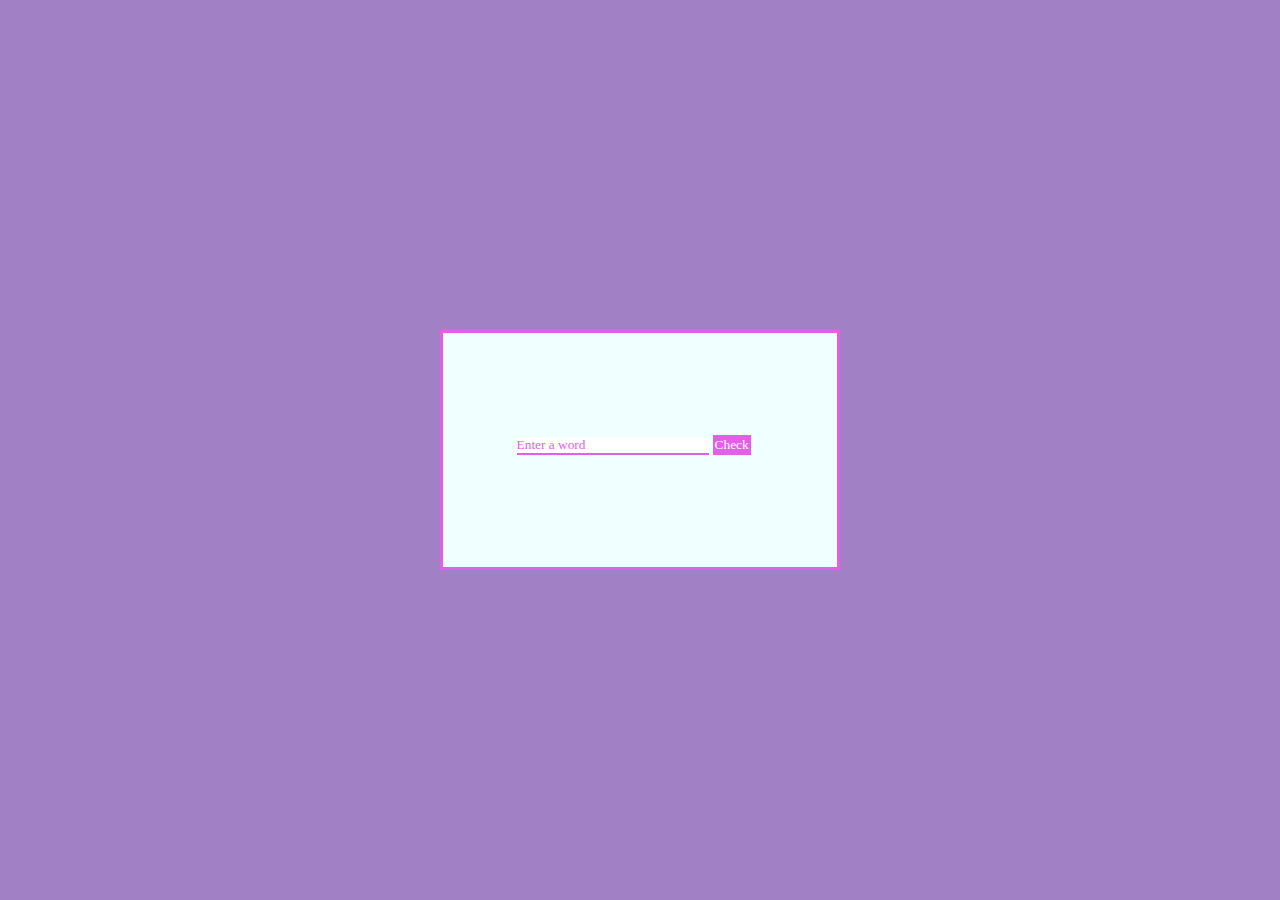
<file: index.html>
<!DOCTYPE html>
<html lang="en">
<head>
    <meta charset="UTF-8">
    <meta http-equiv="X-UA-Compatible" content="IE=edge">
    <meta name="viewport" content="width=device-width, initial-scale=1.0">
    <link rel="stylesheet" href="style.css">
    <title>Panlindrome Checker</title>
</head>
<body>
    <section class="main">
        <div class="box-model">
            <input type="text" 
                        name="text" 
                            id="text" 
                                placeholder="Enter a word"
            >
                <button class="btn">Check</button>
            <br>
              <p class="outcome"></p>

        </div>
    </section>
  
    
<script src="main.js"></script>
</body>
</html>
</file>
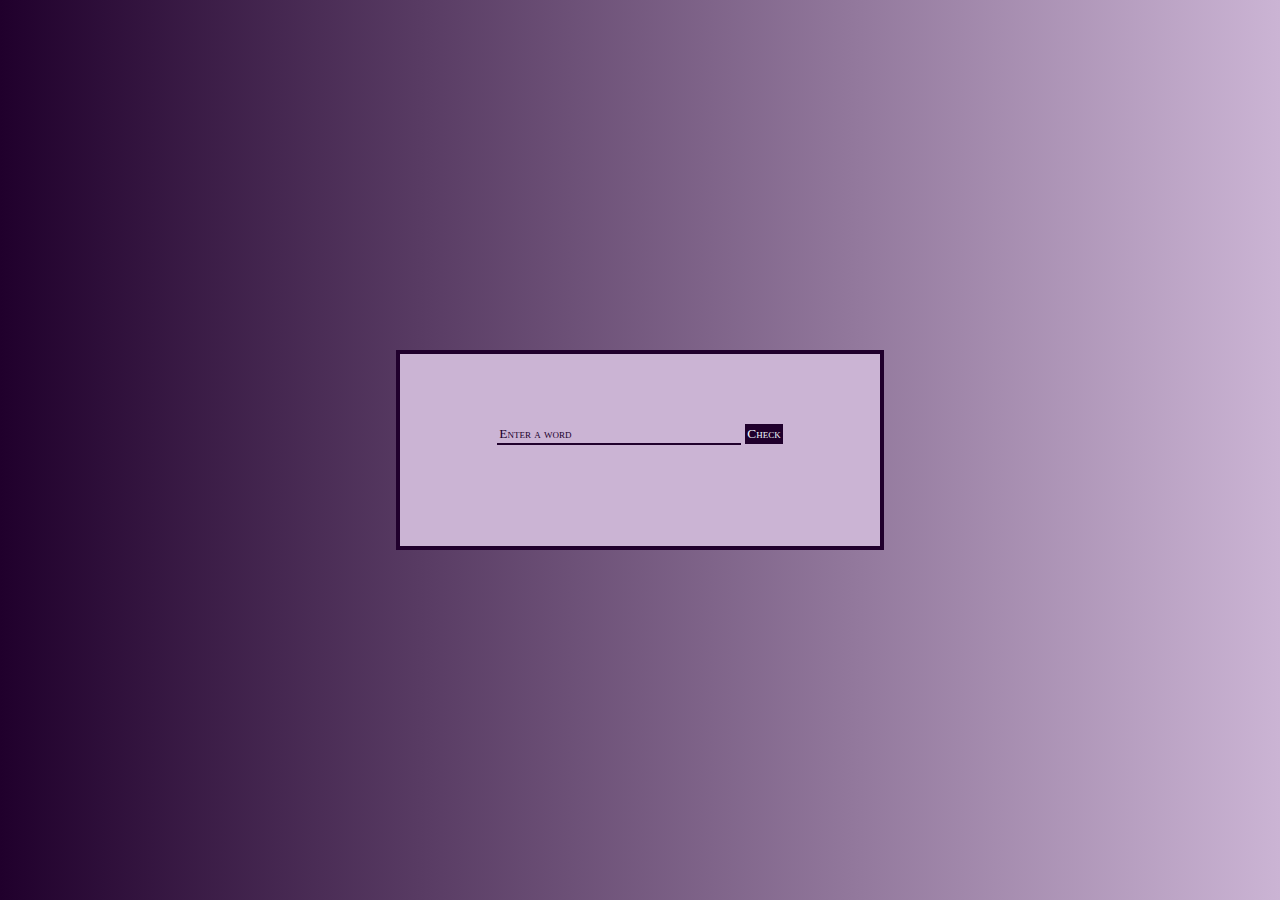
<file: Vowel Counter/index.html>
<!DOCTYPE html>
<html lang="en">
<head>
    <meta charset="UTF-8">
    <meta http-equiv="X-UA-Compatible" content="IE=edge">
    <meta name="viewport" content="width=device-width, initial-scale=1.0">
    <link rel="stylesheet" href="style.css">
    <title>Vowel Counter</title>
</head>
<body>
    <div class="container">
        <div class="box-model">
            <input type="text" name="text" 
                         placeholder="Enter a word" 
                                             id="text">
                                      <button id="btn">Check</button>
                                    <p class="outcome"></p>

        </div>
    </div>
    


    <script src="main.js"></script>
</body>
</html>
</file>
<file: style.css>
*{
    margin:0;
    padding: 0;
    box-sizing: border-box;

}
::placeholder{
    font-family: cursive;
    font-weight: 400;
    color:#e45fe8;
}

body{
    display: flex;
    flex-direction: column;
    background-color:#a280c6;
    /* opacity: 0.5; */
}

.main{
    width: 100%;
    height: 100%;
    display: flex;
    justify-content: center;
    align-items: center;
    
}

.box-model{
 width: 25rem;
 height:15rem;
 flex-direction: column;
 padding-left: 4.6rem;
 padding-top: 6.4rem;
 position: absolute;
 top: 50%;
 left: 50%;
 transform: translate(-50%, -50%);
 border: 3px solid #e45fe8;
 background-color: azure;
 overflow-x: auto;

}
input{
    outline: none;
    border: none;
    width: 12rem;
    border-bottom: 2px solid #e45fe8;
    color: #e45fe8;
    font-weight: 400;
    font-family: cursive;
}

button{
    outline: none;
    border: none;
    color:#fff;
    background-color: #e45fe8;
    font-family: cursive;
    padding: 2px;
    aspect-ratio: 4/2;
}

.outcome{
    padding-top: 2rem;
    font-family: cursive;
    font-weight: 400;
    color:#e45fe8;
    position: absolute;
    /* left: 10rem; */

}
</file>
<file: Vowel Counter/style.css>
*{
    border: 0;
    margin: 0;
}

body{
    width: 100wv;
    height: 100vh;
    font-family: cursive;
    display: flex;
    flex-direction: column;
    justify-content: center;
    align-items: center;
    background-image: linear-gradient( to right, #20002c, #cbb4d4);
    
}
.container{
    width: 30rem;
    height: 12rem;
    display: flex;
    flex-direction: column;
    justify-content: center;
    align-items: center;
    background-color: #cbb4d4;
    border: 4px solid #20002c;
    
}
.box-model{
    margin: 0 auto;
    background-color: #cbb4d4;
}

::placeholder{
    font-weight: 100;
    font-family: cursive;
    color: #20002c;
}

input , button, .outcome{
    font-variant: small-caps;
    font-family: cursive;

}


input{
   border: none;
   outline: none;
   border-bottom: 2px solid #20002c;
   width: 15rem;    
   background-color: #cbb4d4;


}

button{
    outline: none;
    border: none;
    color: aliceblue;
    background-color: #20002c;
    padding: 2px;
}

.outcome{
    margin-top: 2rem;
    text-align: center;
}
</file>
